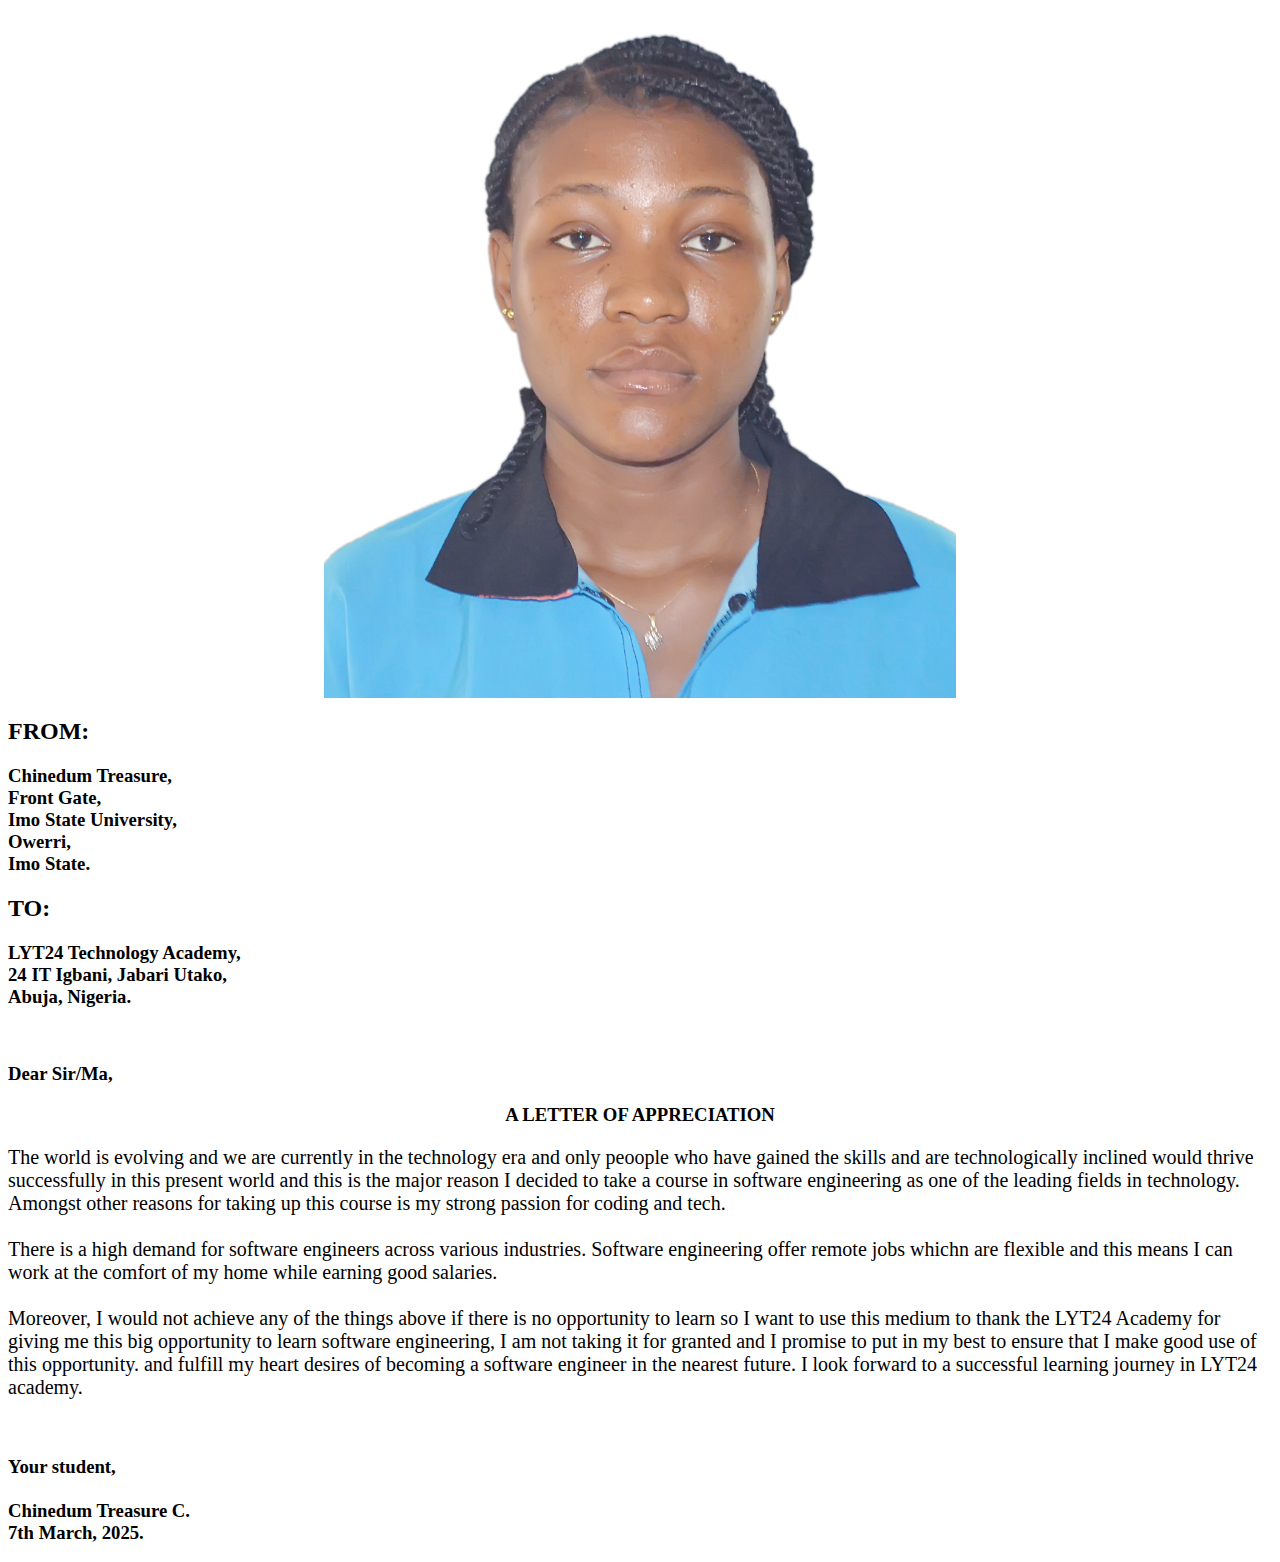
<file: index.html>
<!DOCTYPE html>
<html lang="en">
<head>
    <meta charset="UTF-8">
    <meta name="viewport" content="width=device-width, initial-scale=1.0">
    <title>A LETTER TO LYT24 ACADEMY</title>
</head>
<body>
    <style>
        img {
            display: block;
            margin-left: auto;
            margin-right: auto;
        } 
        p {
            font-size: 20px;
        }
    </style>

    <img src="profile.JPG" width="50%" height="50%" alt="Profile picture">

    <h2>FROM:</h2>
    <h3>
        Chinedum Treasure,  <br> Front Gate, <br> Imo State University, <br> Owerri, <br> Imo State.
    </h3>
    <h2>TO:</h2>
    <h3>
        LYT24 Technology Academy, <br> 24 IT Igbani, Jabari Utako, <br> Abuja, Nigeria. <br>
    </h3>

    <br>

    <h3>Dear Sir/Ma,</h3>
    <h3> <center> A LETTER OF APPRECIATION </center> </h3>
    <P>
        The world is evolving and we are currently in the technology era and only peoople who have gained the skills and are technologically inclined 
        would thrive successfully in this present world and this is the major reason I decided to take a course in 
        software engineering as one of the leading fields in technology. 
        Amongst other reasons for taking up this course is my strong passion for coding and tech.
            <br>
            <br>
        There is a high demand for software engineers across various industries. 
        Software engineering offer remote jobs whichn are flexible and this means I can work at the 
        comfort of my home while earning good salaries.
            <br>
            <br>
        Moreover, I would not achieve any of the things above if there is no opportunity to learn 
        so I want to use this medium to thank the LYT24 Academy for giving me this big opportunity to learn software engineering, 
        I am not taking it for granted and I promise to put in my best to ensure that I make good use of this opportunity.  
        and fulfill my heart desires of becoming a software engineer in the nearest future. 
        I look forward to a successful learning journey in LYT24 academy.
    </P>
            <br>

    <h3>Your student, <br> <br> Chinedum Treasure C. <br> 7th March, 2025.</h3>
</body>
</html>
</file>
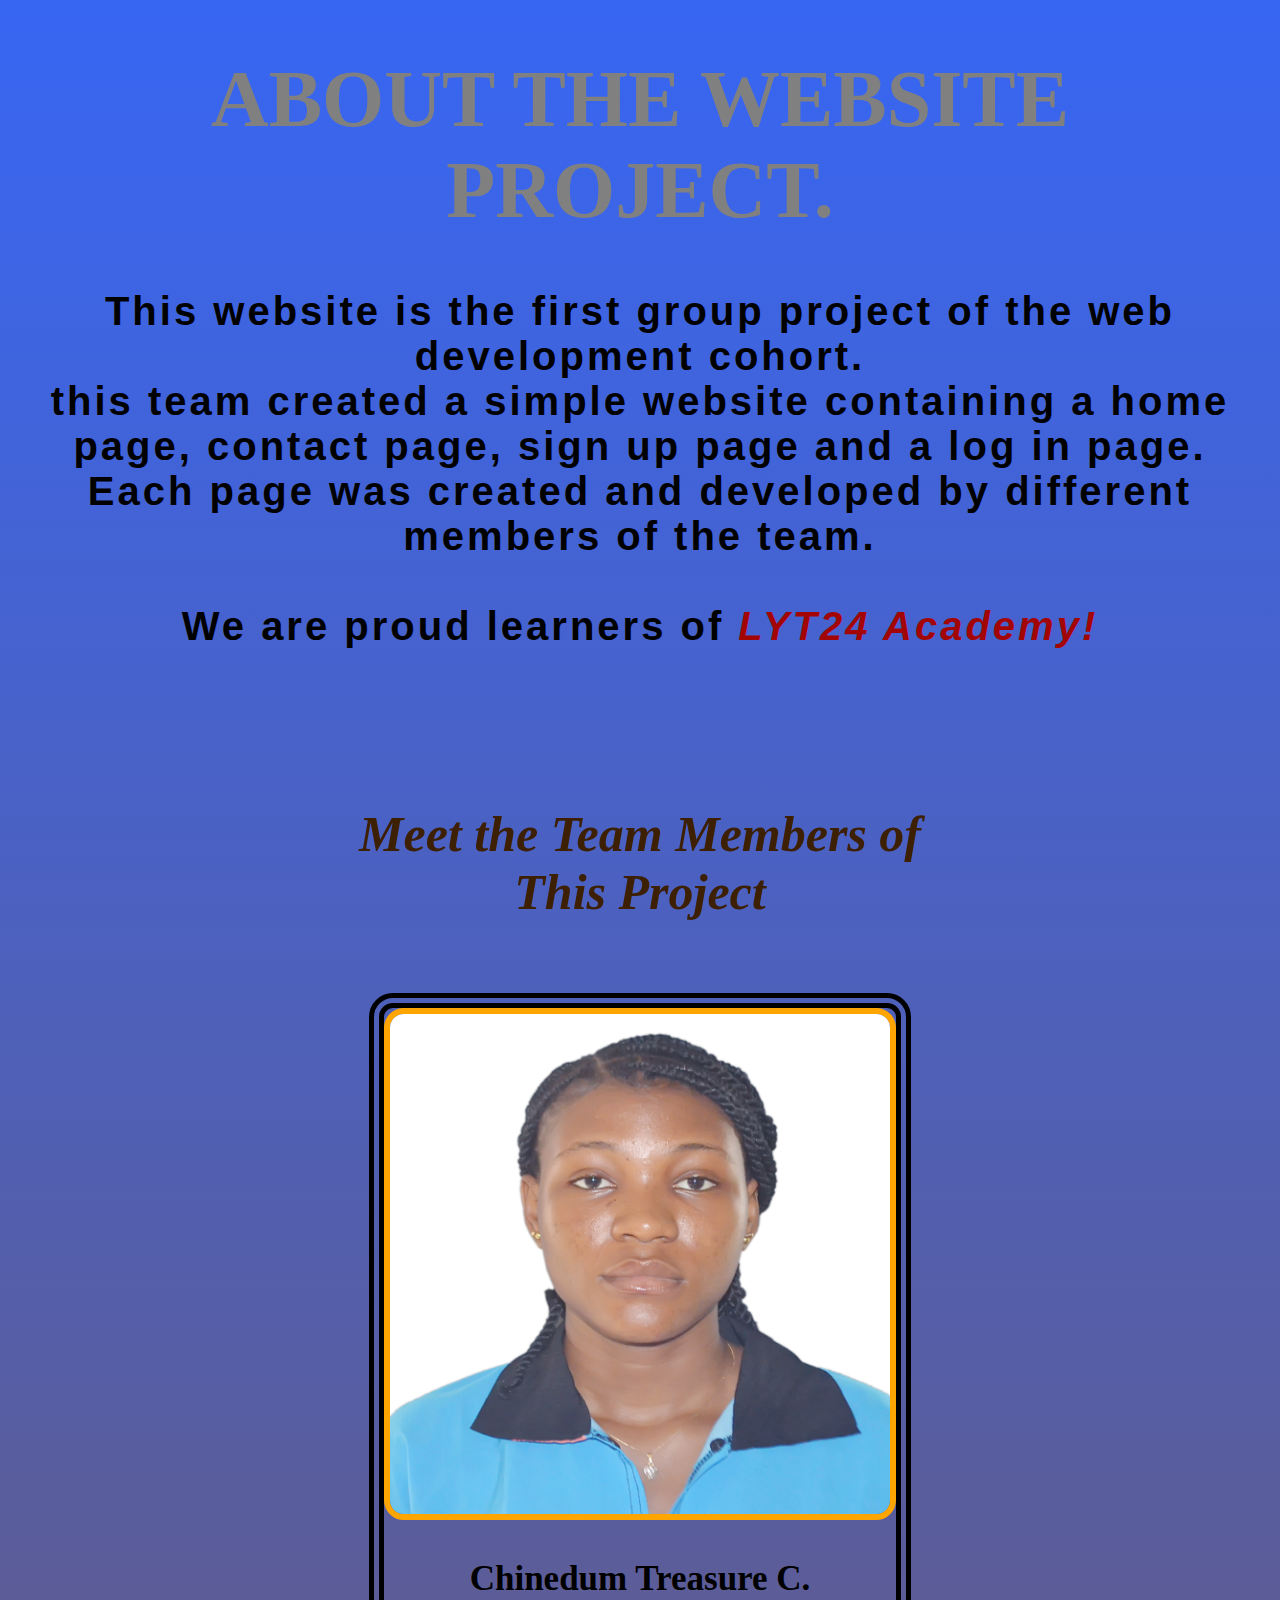
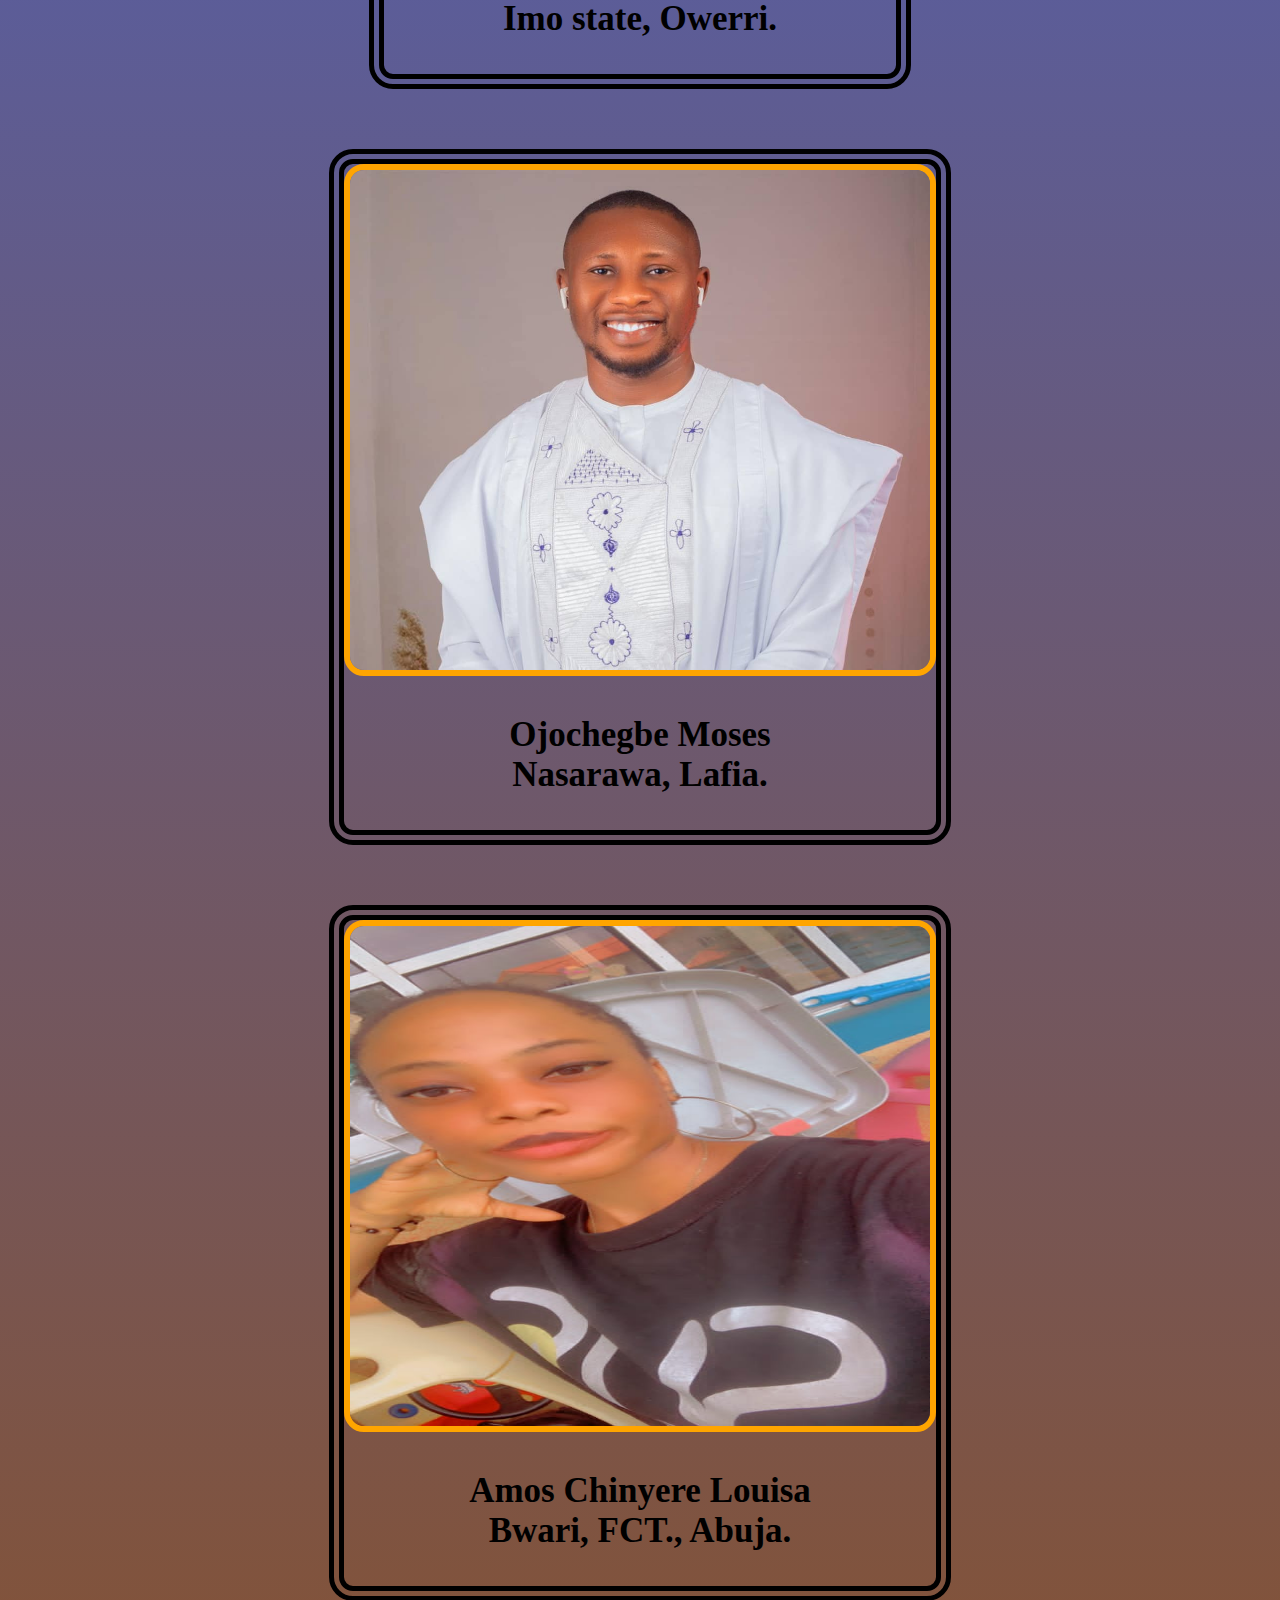
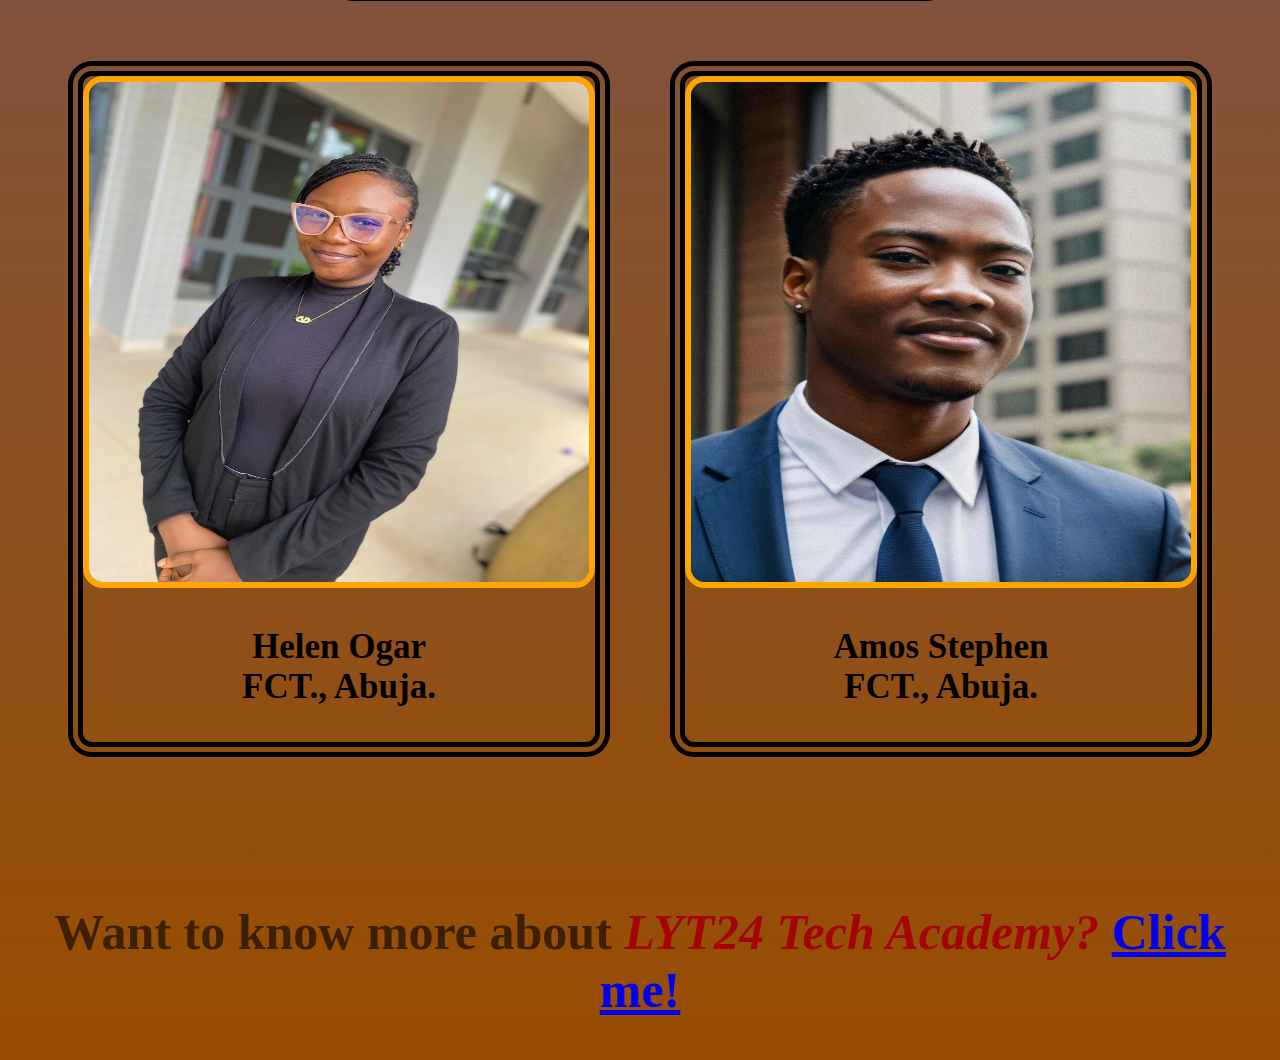
<file: First Group Project/index.html>
<!--ABOUT PAGE CREATED BY TREASURE-->
<!DOCTYPE html>
<html lang="en">
<head>
    <meta charset="UTF-8">
    <meta name="viewport" content="width=device-width, initial-scale=1.0">
    <title>THE ABOUT PAGE</title>
</head>
<link rel="stylesheet" href="styles.css">
<body>
    <div class="container">
   <h1>ABOUT THE WEBSITE PROJECT.</h1>
   <h3> 
    <b>This website is the first group project of the web development cohort. <br> 
this team created a simple website containing a home page, contact page, sign up page and a log in page. <br>
Each page was created and developed by different members of the team.
<br> <br> 
We are proud learners of <span>LYT24 Academy!</span>
    </b>
</h3>
<br> <br>

<h2>
    <em>Meet the Team Members of <br> This Project </em>
</h2>

<div class="semi-container">
<div class="gallery">
    <img src="treasure.jpg" alt="Treasure" width="500px" height="500px">
    <div class="desc">
        Chinedum Treasure C. <br> 
        Imo state, Owerri.
    </div>
</div>

<div class="gallery">
    <img src="moses.jpg" alt="Moses" width="580px" height="500px">
    <div class="desc">
        Ojochegbe Moses <br> 
        Nasarawa, Lafia.
    </div>
</div>

<div class="gallery">
    <img src="louisa.jpg" alt="Louisa" width="580px" height="500px">
    <div class="desc">
        Amos Chinyere Louisa <br> 
        Bwari, FCT., Abuja.
    </div>
</div>

<div class="gallery">
    <img src="helen.jpg" alt="Helen" width="500px" height="500px">
    <div class="desc">
        Helen Ogar <br> 
        FCT., Abuja.
    </div>
</div>

<div class="gallery">
    <img src="stephen.jpg" alt="Stephen" width="500px" height="500px">
    <div class="desc">
        Amos Stephen<br> 
        FCT., Abuja.
    </div>
</div>
</div>
    <br> <br>
<h2>Want to know more about <span>LYT24 Tech Academy?</span> 
    <a href="https://lyt24tech.com">Click me!</a></h2>
</div>
</body>
</html>
</file>
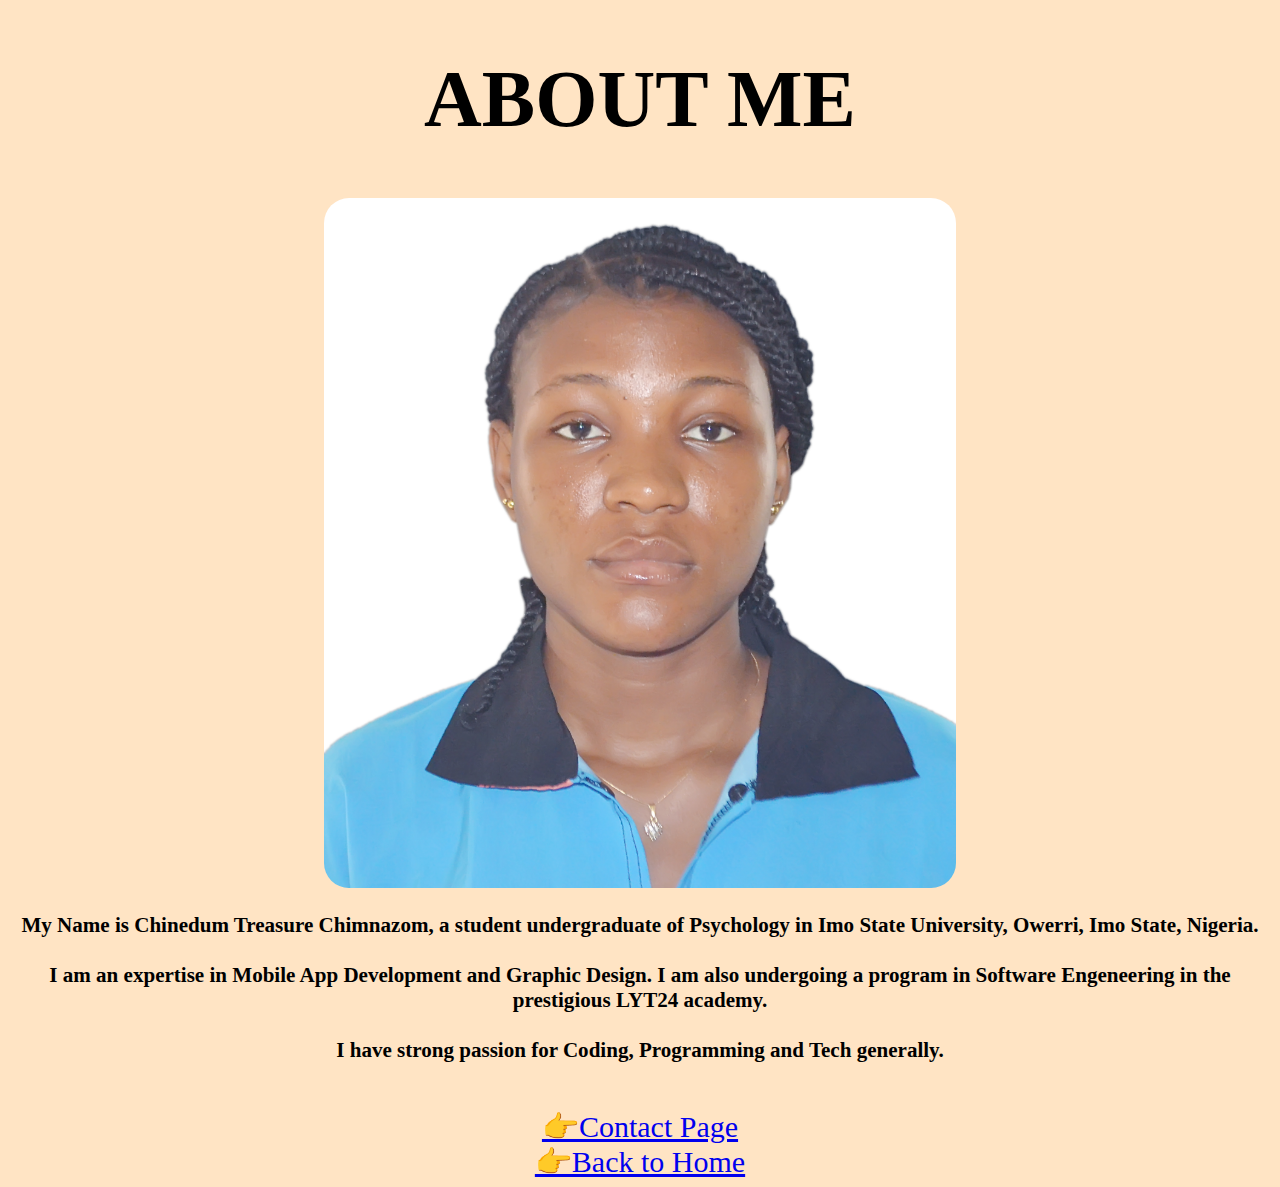
<file: about.html>
<!DOCTYPE html>
<html lang="en">
<head>
    <meta charset="UTF-8">
    <meta name="viewport" content="width=device-width, initial-scale=1.0">
    <title>ABOUT PAGE</title>
    <link rel="stylesheet" href="about.css">
</head>
<body>

    <div class="container">
        <h1 class="title">ABOUT ME</h1>
        <img src="profile.JPG" height="50%" width="50%" alt="My Picture">
        <div id="text">
            <h3>
                My Name is Chinedum Treasure Chimnazom,  
                a student undergraduate of Psychology in Imo State University, Owerri, Imo State, Nigeria. <br> <br>
                I am an expertise in Mobile App Development and Graphic Design. 
                I am also undergoing a program in Software Engeneering in the prestigious LYT24 academy. <br> <br>
                I have strong passion for Coding, Programming and Tech generally. <br> <br>
            </h3> 
        </div>
                <div id="links">
                    <a href="contact.html">👉Contact Page</a> <br>
                    <a href="index2.html">👉Back to Home</a>
                </div>
    </div>
</body>
</html>
</file>
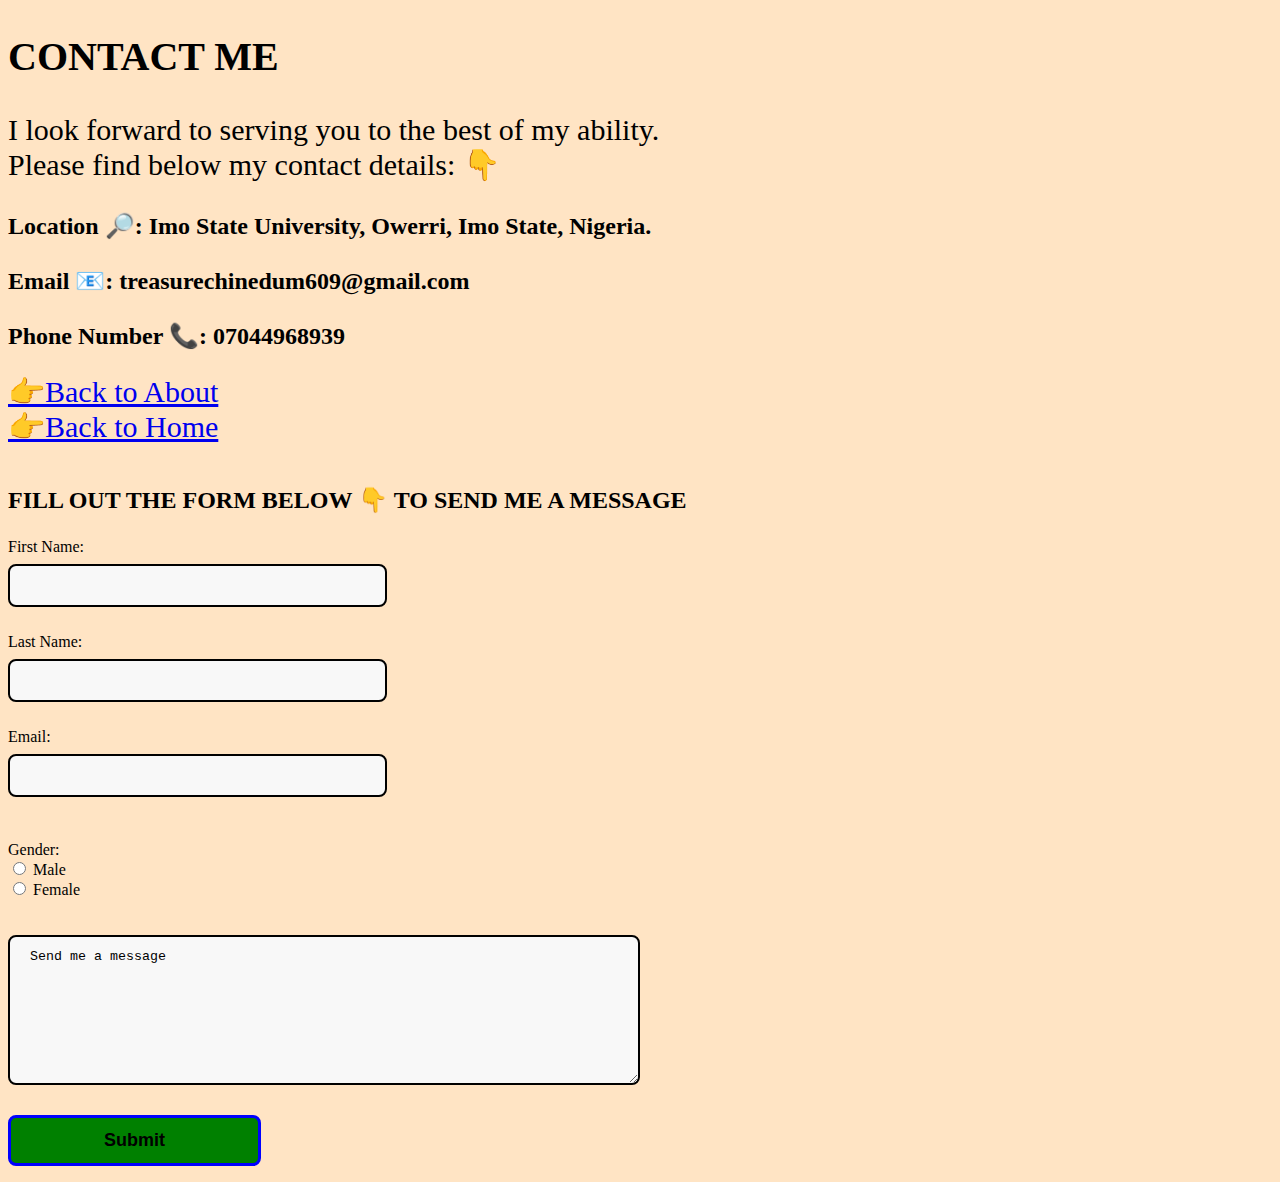
<file: contact.html>
<!DOCTYPE html>
<html lang="en">
<head>
    <meta charset="UTF-8">
    <meta name="viewport" content="width=device-width, initial-scale=1.0">
    <title>CONTACT PAGE</title>
    <link rel="stylesheet" href="contact.css">
</head>
<body>
   
    <div>
        <h2>CONTACT ME</h2>
        <p>
           I look forward to serving you to the best of my ability. <br> Please find below my contact details: 👇
        </p>
        <h3>Location 🔎: Imo State University, Owerri, Imo State, Nigeria. <br> <br> 
        Email 📧: treasurechinedum609@gmail.com <br> <br> 
        Phone Number 📞: 07044968939</h3>

        <a href="about.html">👉Back to About</a> <br>
        <a href="index2.html">👉Back to Home</a>
    </div>
            <br>

    <h3>FILL OUT THE FORM BELOW 👇 TO SEND ME A MESSAGE</h3>
    <form>
        <label for="first name">First Name:</label> <br>
        <input type="text" id="first name"> <br> <br>

        <label for="last name">Last Name:</label> <br>
        <input type="text" id="Last Name"> <br> <br>

        <label for="email">Email:</label> <br>
        <input type="text" id="email"> <br> <br> <br>

        <label for="gender">Gender:</label> <br>
        <input type="radio" id="male" name="gender" value="male"> 
        <label for="male">Male</label> <br>

        <input type="radio" id="female" name="gender" value="female"> 
        <label for="female">Female</label> <br> <br> <br>

        <textarea name="multiline" rows="6">Send me a message</textarea>
        <br> <br>

        <input type="submit" value="Submit">
    </form>
</body>
</html>
</file>
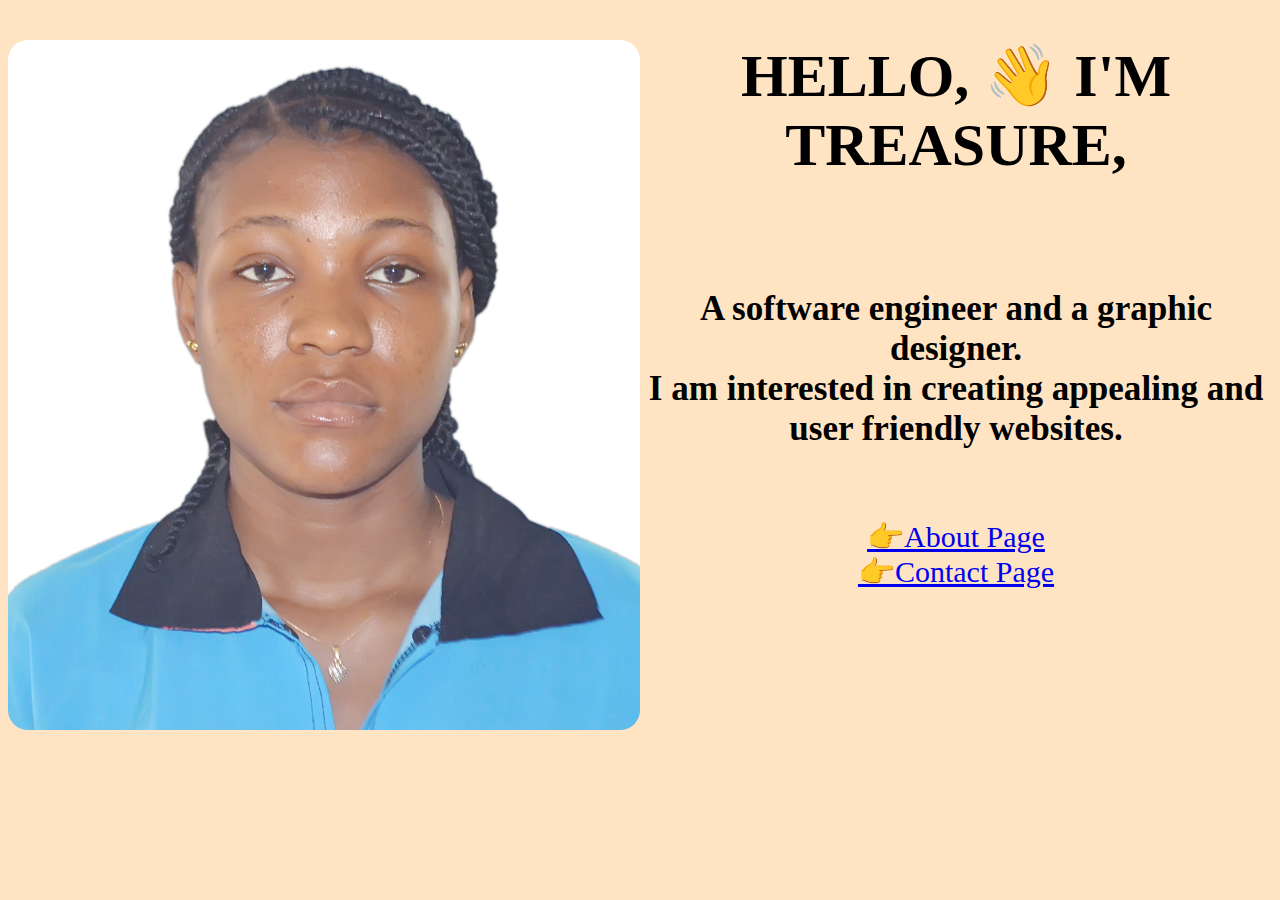
<file: index2.html>
<!DOCTYPE html>
<html lang="en">
<head>
    <meta charset="UTF-8">
    <meta name="viewport" content="width=device-width, initial-scale=1.0">
    <title>MY PORTFOLIO: HOME PAGE</title>
    <link rel="stylesheet" href="index2.css"
</head>
<body>
    <img src="profile.JPG" height="50%" width="50%" alt="My Photo">
    <div class="container">
        <div>
            <h1>HELLO, 👋 I'M TREASURE,</h1> <br> 
        </div>
        <h3>A software engineer and a graphic designer. <br> 
            I am interested in creating appealing and user friendly websites.</h3> <br>

            <div>
                <a href="about.html">👉About Page</a> <br>
                <a href="contact.html">👉Contact Page</a>
            </div>
    </div>
</body>
</html>
</file>
<file: First Group Project/styles.css>
body {
    background-image: linear-gradient(#3766f3, #994d00);
    background-repeat: no-repeat;
}

.container {
    text-align: center;
}
h1 {
    color: gray;
    font-size: 80px;

}
h3 {
    color: #000000;
    font-size: 40px;
    font-family: 'Trebuchet MS', 'Lucida Sans Unicode', 'Lucida Grande', 'Lucida Sans', Arial, sans-serif;
    font-weight: bold;
    letter-spacing: 3px;
}

h2 {
    color: #3d1f02;
    font-size: 50px;
    margin-top: 80px;
    
}

span {
    color: rgb(163, 5, 5);
    font-style: oblique;
}
.gallery {
    margin: 30px;
    border: 15px solid black;
    border-radius: 24px;
    border-style: double;
  

}
.gallery img {
    border: 6px solid orange;
    border-radius: 20px;
    
}
.semi-container {
    display: flex;
    justify-content: center;
    flex-wrap: wrap;
}
.desc {
    font-size: 30px;
    font-weight: bold;
    font-size: 35px;
    padding: 35px;
}
</file>
<file: about.css>
body {
            background-color: bisque
        }
        img {
            border-radius: 25px;
        }
        .container {
            text-align: center;
        }
        .title {
            font-size: 80px;
        }
        #text {
            font-size: large;
        }
        #links {
            font-size: 30px;
        }
</file>
<file: contact.css>
body {
    background-color: bisque;
}
h2 {
    font-size: 40px;
}
p {
    font-size: 30px;
}
h3 {
    font-size: 24px;
}
a {
    font-size: 30px;
}
input[type=text] {
    width: 30%;
    padding: 12px 20px;
    margin: 8px 0px;
    box-sizing: border-box;
    border: 2px solid;
    border-radius: 8px;
    background-color: #f8f8f8;
}
textarea {
    width: 50%;
    height: 150px;
    padding: 12px 20px;
    box-sizing: border-box;
    border: 2px solid;
    border-radius: 8px;
    background-color: #f8f8f8;
}
input[type=submit] {
    width: 20%;
    padding: 12px 20px;
    margin: 8px 0px;
    box-sizing: border-box;
    border: 3px solid blue;
    border-radius: 8px;
    background-color: green;
    font-size: large;
    font-weight: bolder;
}
</file>
<file: index2.css>
body {
    background-color: bisque;
}
img {
float: left;
border-radius: 20px;
}
.container {
   font-size: 30px;
   text-align: center;
}
</file>
